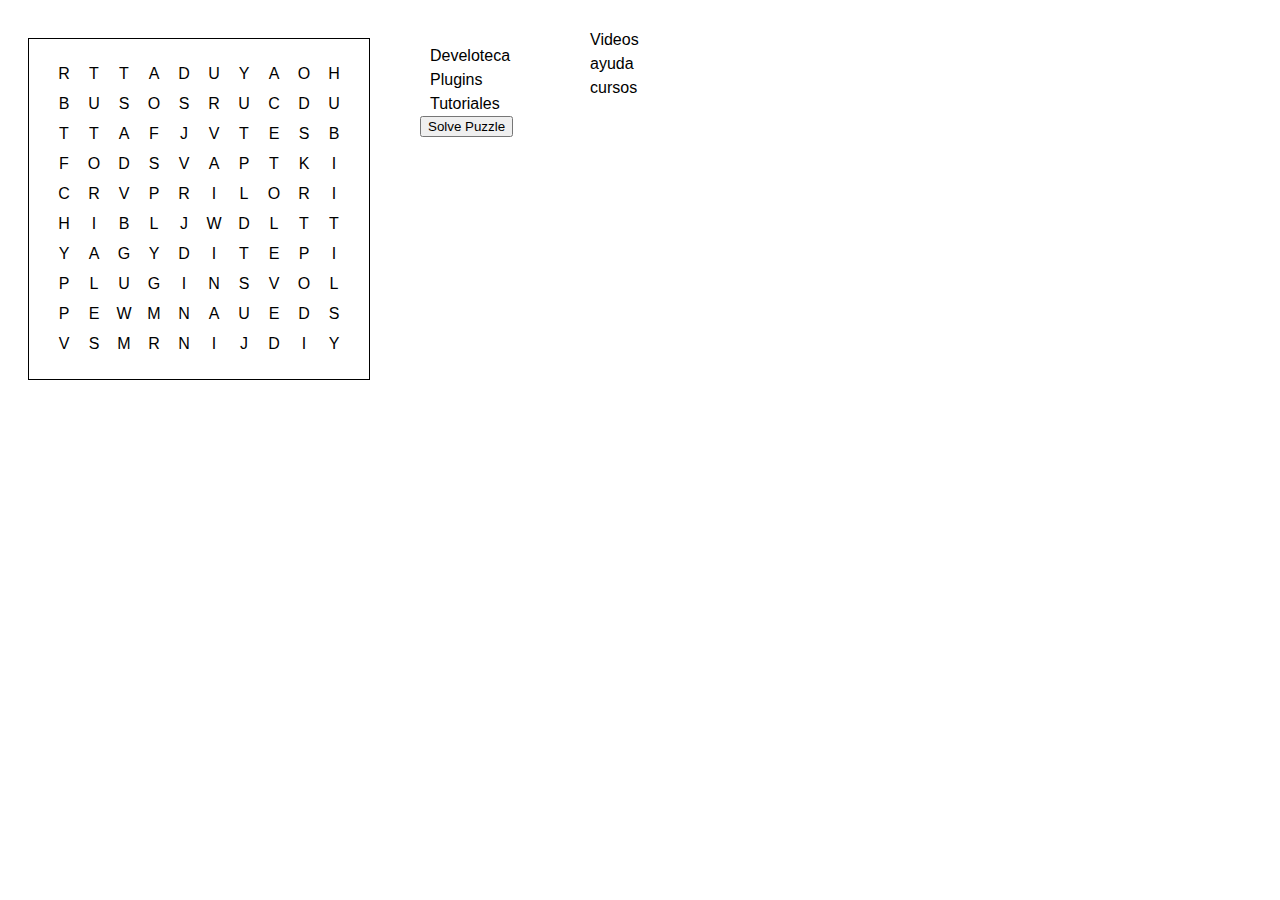
<file: wordfind-master/example/index.html>
<!DOCTYPE html>
<html>
<head>
  <title>Word Find</title>
  <link rel="stylesheet" type="text/css" href="styles/style.css">
</head>
<body>
<script language="javascript" type="text/javascript" src="https://ajax.googleapis.com/ajax/libs/jquery/1.7.1/jquery.min.js"></script> 
<script type="text/javascript" src="../src/wordfind.js"></script> 
<script type="text/javascript" src="scripts/wordfindgame.js"></script> 
<div id='puzzle'></div>
<div id='words'></div>
<div><button id='solve'>Solve Puzzle</button></div>
<script>
 var words = ['Develoteca','cursos','ayuda','Videos','Tutoriales','Plugins'];
  var gamePuzzle = wordfindgame.create(words, '#puzzle', '#words');
  $('#solve').click( function() {wordfindgame.solve(gamePuzzle, words);});
  var puzzle = wordfind.newPuzzle(words,{height: 18, width:18, fillBlanks: false});
  wordfind.print(puzzle);
</script>
</body>
</html>
</file>
<file: wordfind-master/example/styles/style.css>
/**
* Wordfind.js 0.0.1
* (c) 2012 Bill, BunKat LLC.
* Wordfind is freely distributable under the MIT license.
* For all details and documentation:
*     http://github.com/bunkat/wordfind
*/

p {
  font: 22pt sans-serif;
  margin: 20px 20px 0px 20px;
}

/**
* Styles for the puzzle
*/
#puzzle {
  border: 1px solid black;
  padding: 20px;
  float: left;
  margin: 30px 20px;
}

#puzzle div {
  width: 100%;
  margin: 0 auto;
}

/* style for each square in the puzzle */
#puzzle .puzzleSquare {
  height: 30px;
  width: 30px;
  text-transform: uppercase;
  background-color: white;
  border: 0;
  font: 1em sans-serif;
}

button::-moz-focus-inner {
  border: 0;
}

/* indicates when a square has been selected */
#puzzle .selected {
  background-color: orange;
}

/* indicates that the square is part of a word that has been found */ 
#puzzle .found {
  background-color: blue;
  color: white;
}

#puzzle .solved {
  background-color: purple;
  color: white;
}

/* indicates that all words have been found */
#puzzle .complete {
  background-color: green;
}

/**
* Styles for the word list
*/
#words {
  padding-top: 20px;
  -moz-column-count: 2;
  -moz-column-gap: 20px;
  -webkit-column-count: 2;
  -webkit-column-gap: 20px;
  column-count: 2;
  column-gap: 20px;
  width: 300px;
}

#words ul {
  list-style-type: none;
}

#words li {
  padding: 3px 0;
  font: 1em sans-serif;
}

/* indicates that the word has been found */
#words .wordFound {
  text-decoration: line-through;
  color: gray;
}

/**
* Styles for the button
*/
#solve {
  margin: 0 30px;
}
</file>
